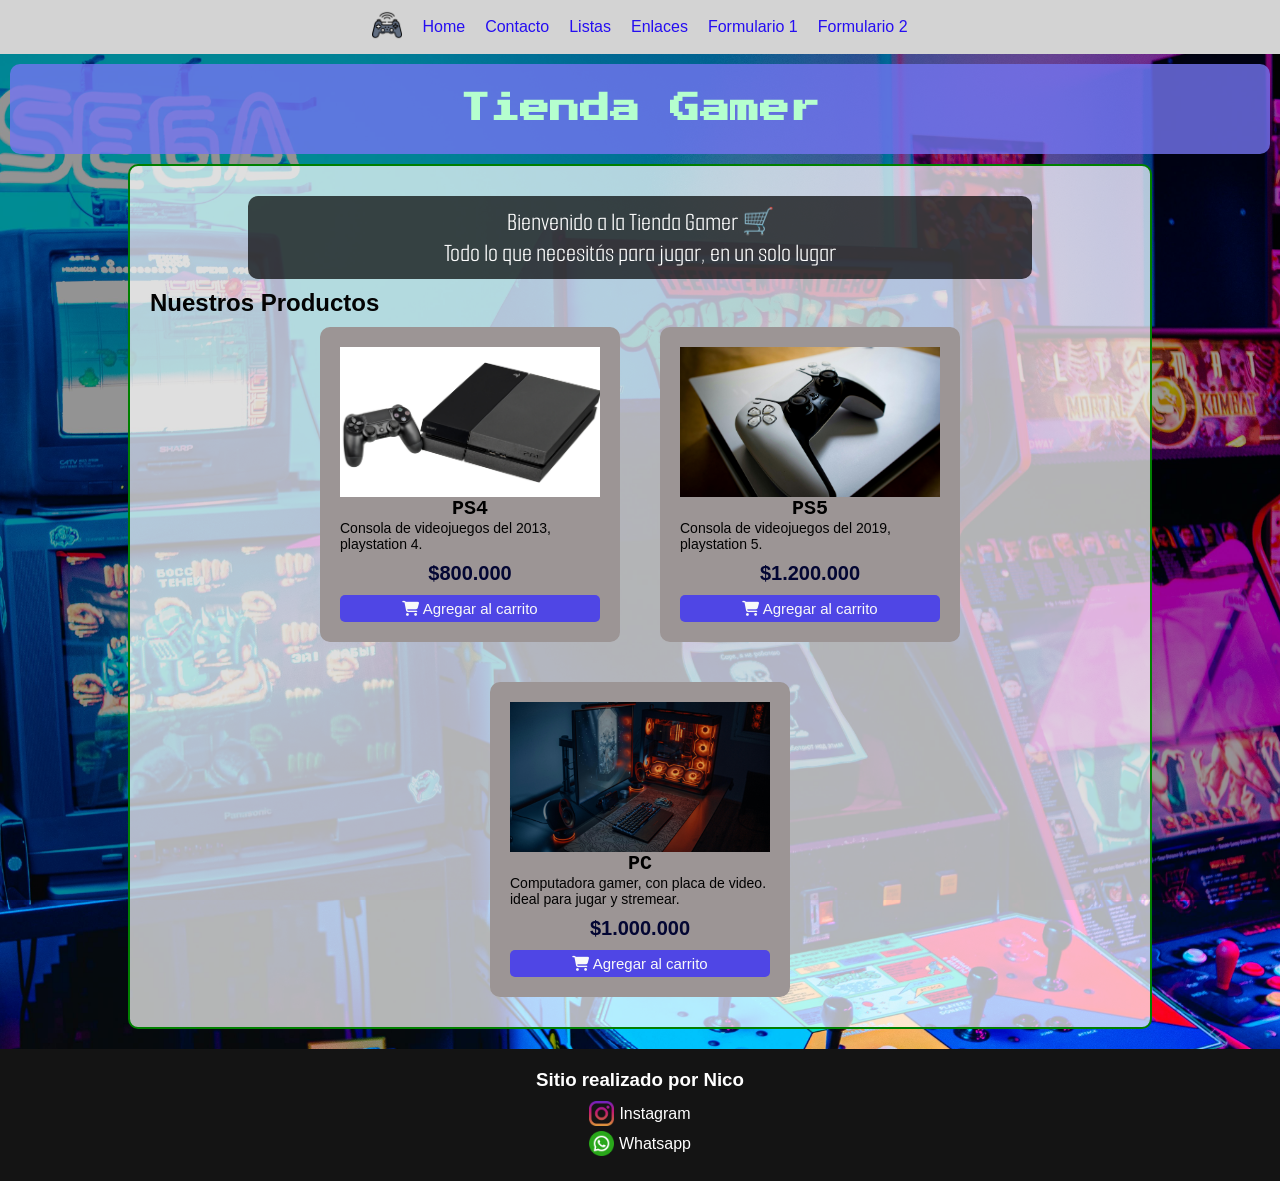
<file: index.html>
<!doctype html>
<html lang="en">
  <head>
    <meta charset="UTF-8" />
    <meta name="viewport" content="width=device-width, initial-scale=1.0" />
    <link rel="preconnect" href="https://fonts.googleapis.com" />
    <link rel="preconnect" href="https://fonts.gstatic.com" crossorigin />

    <link
      href="https://fonts.googleapis.com/css2?family=Bitcount+Grid+Double:wght@100..900&family=Smooch+Sans:wght@100..900&family=Press+Start+2P&display=swap"
      rel="stylesheet"
    />
    <link
      rel="stylesheet"
      href="https://cdnjs.cloudflare.com/ajax/libs/font-awesome/6.5.0/css/all.min.css"
    />
    <link rel="stylesheet" href="./css/styles.css" />
    <title>🕹💻🖱🎮</title>
  </head>
  <body>
    <header>
      <nav>
        <ul class="nav-list">
          <li>
            <a href="./index.html"
              ><img src="./img/logo.jpg" alt="logo de página" class="logo" />
            </a>
          </li>
          <li><a href="./index.html">Home</a></li>
          <li><a href="./pages/contacto.html">Contacto</a></li>
          <li><a href="./pages/listas.html">Listas</a></li>
          <li><a href="./pages/enlaces.html">Enlaces</a></li>
          <li><a href="./pages/formulario1.html">Formulario 1</a></li>
          <li><a href="./pages/formulario2.html">Formulario 2</a></li>
        </ul>
      </nav>
    </header>

    <main>
      <section class="seccion-1">
        <h1 id="titulo-principal">Tienda Gamer</h1>
      </section>

      <section class="seccion-2">
        <p class="parrafo">
          Bienvenido a la Tienda Gamer 🛒<br />
          Todo lo que necesitás para jugar, en un solo lugar
        </p>

        <h2>Nuestros Productos</h2>

        <div class="contenedor-tarjetas">
          <article class="card">
            <img src="./img/ps4.jpg" alt="playstation 4" class="img-producto" />
            <h3 class="titulo-producto">PS4</h3>
            <p class="descripcion-producto">
              Consola de videojuegos del 2013, playstation 4.
            </p>
            <p class="precio">$800.000</p>
            <button class="btn agregar-carrito">
              <i class="fas fa-shopping-cart"></i> Agregar al carrito
            </button>
          </article>

          <article class="card">
            <img src="./img/ps5.jpg" alt="playstation 5" class="img-producto" />
            <h3 class="titulo-producto">PS5</h3>
            <p class="descripcion-producto">
              Consola de videojuegos del 2019, playstation 5.
            </p>
            <p class="precio">$1.200.000</p>
            <button class="btn agregar-carrito">
              <i class="fas fa-shopping-cart"></i> Agregar al carrito
            </button>
          </article>

          <article class="card">
            <img src="./img/pc.jpg" alt="computadora" class="img-producto" />
            <h3 class="titulo-producto">PC</h3>
            <p class="descripcion-producto">
              Computadora gamer, con placa de video. ideal para jugar y
              stremear.
            </p>
            <p class="precio">$1.000.000</p>
            <button class="btn agregar-carrito">
              <i class="fas fa-shopping-cart"></i> Agregar al carrito
            </button>
          </article>
        </div>
      </section>
    </main>

    <footer>
      <h3 id="titulo-footer">Sitio realizado por Nico</h3>
      <nav>
        <ul class="footer-nav">
          <li>
            <a href="#">
              <img
                src="./img/instagram.jpg"
                alt="logo de instagram"
                class="footer-img"
              />
              Instagram
            </a>
          </li>
          <li>
            <a href="#">
              <img
                src="./img/whatsapp.jpg"
                alt="logo de whatsapp"
                class="footer-img"
              />
              Whatsapp</a
            >
          </li>
        </ul>
      </nav>
    </footer>
  </body>
</html>
</file>
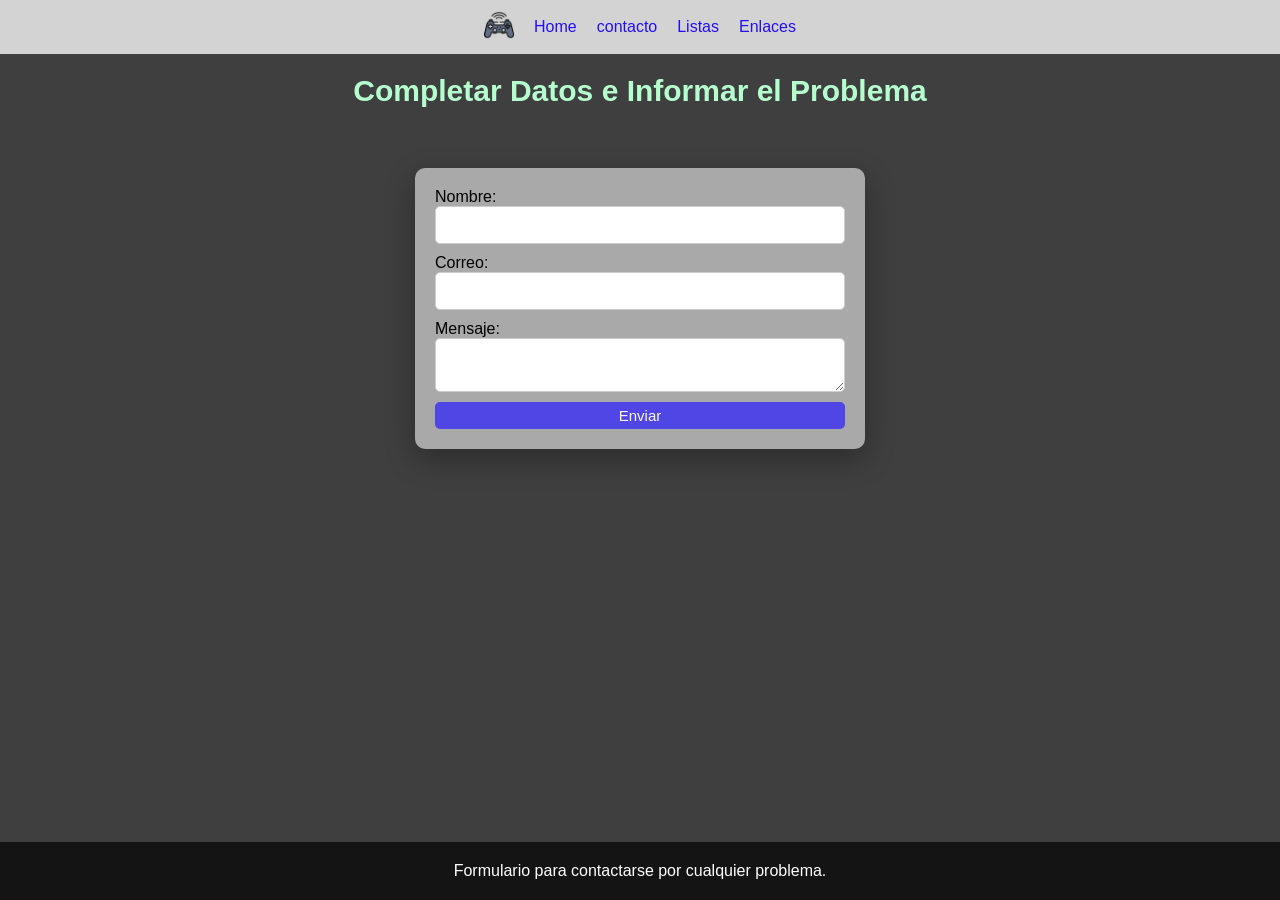
<file: pages/contacto.html>
<!doctype html>
<html lang="en">
  <head>
    <meta charset="UTF-8" />
    <meta name="viewport" content="width=device-width, initial-scale=1.0" />
    <link rel="stylesheet" href="../css/styles.css" />
    <title>Formulario de Contacto</title>
  </head>
  <body class="contacto">
    <header>
      <nav>
        <ul class="nav-list">
          <li>
            <a href="../index.html"><img src="../img/logo.jpg" alt="logo de página" class="logo" />
          </li></a>
          <li><a href="../index.html">Home</a></li>
          <li><a href="./contacto.html">contacto</a></li>
          <li><a href="./listas.html">Listas</a></li>
          <li><a href="./enlaces.html">Enlaces</a></li>
        </ul>
      </nav>
      <h1>Completar Datos e Informar el Problema</h1>
    </header>

    <main>
      <form action="https://formspree.io/f/xykbwqlb" method="post">
        <label for="nombre">Nombre:</label>
        <input class="input" type="text" id="nombre" name="nombre" />

        <label for="email">Correo:</label>
        <input class="input" type="email" id="email" name="email" />

        <label for="mensaje">Mensaje:</label>
        <textarea class="input" id="mensaje" name="mensaje"></textarea>

        <button class="btn" type="submit">Enviar</button>
      </form>
    </main>
    <footer>Formulario para contactarse por cualquier problema.</footer>
  </body>
</html>
</file>
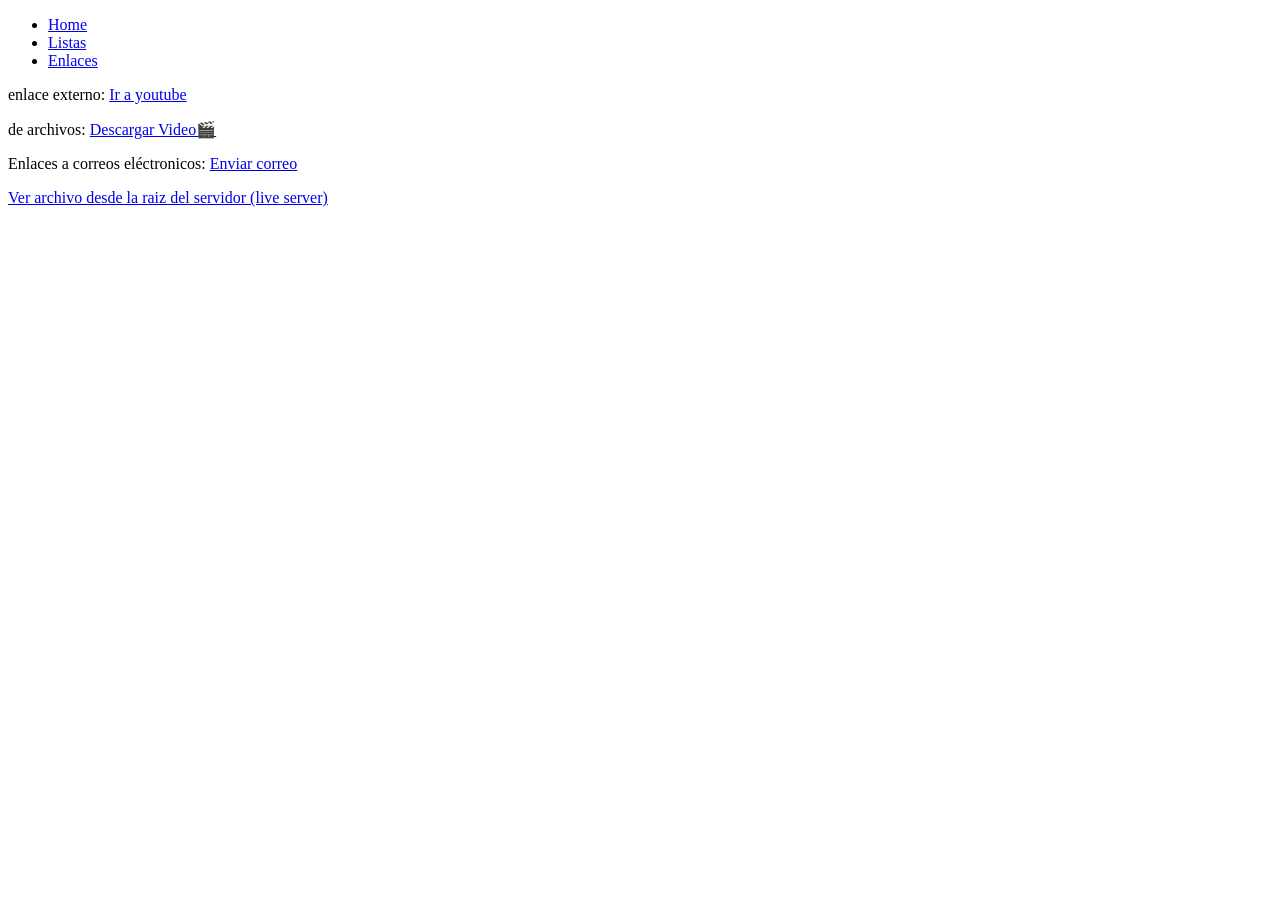
<file: pages/enlaces.html>
<!doctype html>
<html lang="en">
  <head>
    <meta charset="UTF-8" />
    <meta name="viewport" content="width=device-width, initial-scale=1.0" />
    <title>Document</title>
  </head>
  <body>
    <header>
      <ul>
        <li><a href="../index.html">Home</a></li>
        <li><a href="./listas.html">Listas</a></li>
        <li><a href="./enlaces.html">Enlaces</a></li>
      </ul>
    </header>
    <main>
      <p>
        enlace externo:
        <a href="https://www.youtube.com/" target="_blank"> Ir a youtube</a>
      </p>
      <p>
        de archivos:
        <a href="../IntroMarvel.mp4" download="video.mp4">Descargar Video🎬</a>
      </p>
      <p>
        Enlaces a correos eléctronicos:
        <a href="mailto:infoejemplo.com">Enviar correo</a>
      </p>
      <a href="/IntroMarvel.mp4" target="_blanck"
        >Ver archivo desde la raiz del servidor (live server)</a
      >
    </main>
  </body>
</html>
</file>
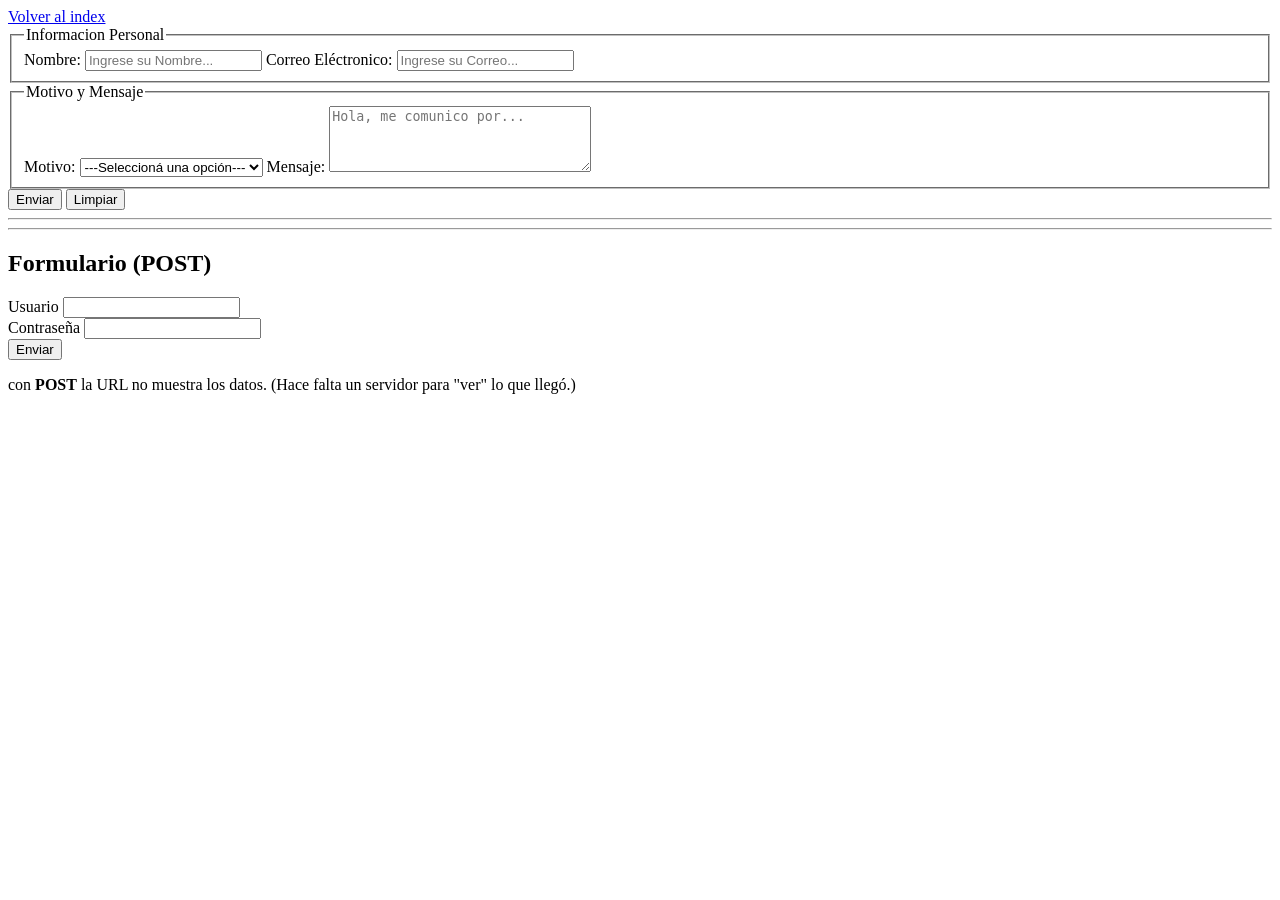
<file: pages/formulario1.html>
<!doctype html>
<html lang="en">
  <head>
    <meta charset="UTF-8" />
    <meta name="viewport" content="width=device-width, initial-scale=1.0" />
    <title>Formulario</title>
  </head>
  <body>
    <a href="../index.html">Volver al index</a>
    <main>
      <form
        action="https://formspree.io/f/xykbwqlb"
        method="get"
        target="_blank"
      >
        <fieldset>
          <legend>Informacion Personal</legend>

          <label for="nombre">Nombre:</label>
          <input
            type="text"
            id="nombre"
            name="nombre"
            placeholder="Ingrese su Nombre..."
            required
          />

          <label for="email">Correo Eléctronico:</label>
          <input
            type="email"
            id="email"
            name="email"
            placeholder="Ingrese su Correo..."
            required
          />
        </fieldset>
        <fieldset>
          <legend>Motivo y Mensaje</legend>

          <label for="motivo">Motivo:</label>
          <select id="motivo" name="motivo">
            <option value="">---Seleccioná una opción---</option>
            <option value="consulta">Consulta</option>
            <option value="soporte">Soporte</option>
            <option value="otros">Otros</option>
          </select>

          <label for="mensaje">Mensaje:</label>
          <textarea
            id="mensaje"
            name="mensaje"
            rows="4"
            cols="30"
            placeholder="Hola, me comunico por..."
          ></textarea>
        </fieldset>
        <section>
          <button type="submit">Enviar</button>
          <button type="reset">Limpiar</button>
        </section>
      </form>
      <hr />
      <hr />
      <h2>Formulario (POST)</h2>
      <form action="" method="post" autocomplete="off" novalidate>
        <div>
          <label for="user">Usuario</label>
          <input id="user" name="user" required />
        </div>
        <div>
          <label for="pass">Contraseña</label>
          <input id="pass" name="pass" type="password" required minlength="6" />
        </div>
        <button type="submit">Enviar</button>
      </form>
      <p>
        con <strong>POST</strong> la URL no muestra los datos. (Hace falta un
        servidor para "ver" lo que llegó.)
      </p>
    </main>
  </body>
</html>
</file>
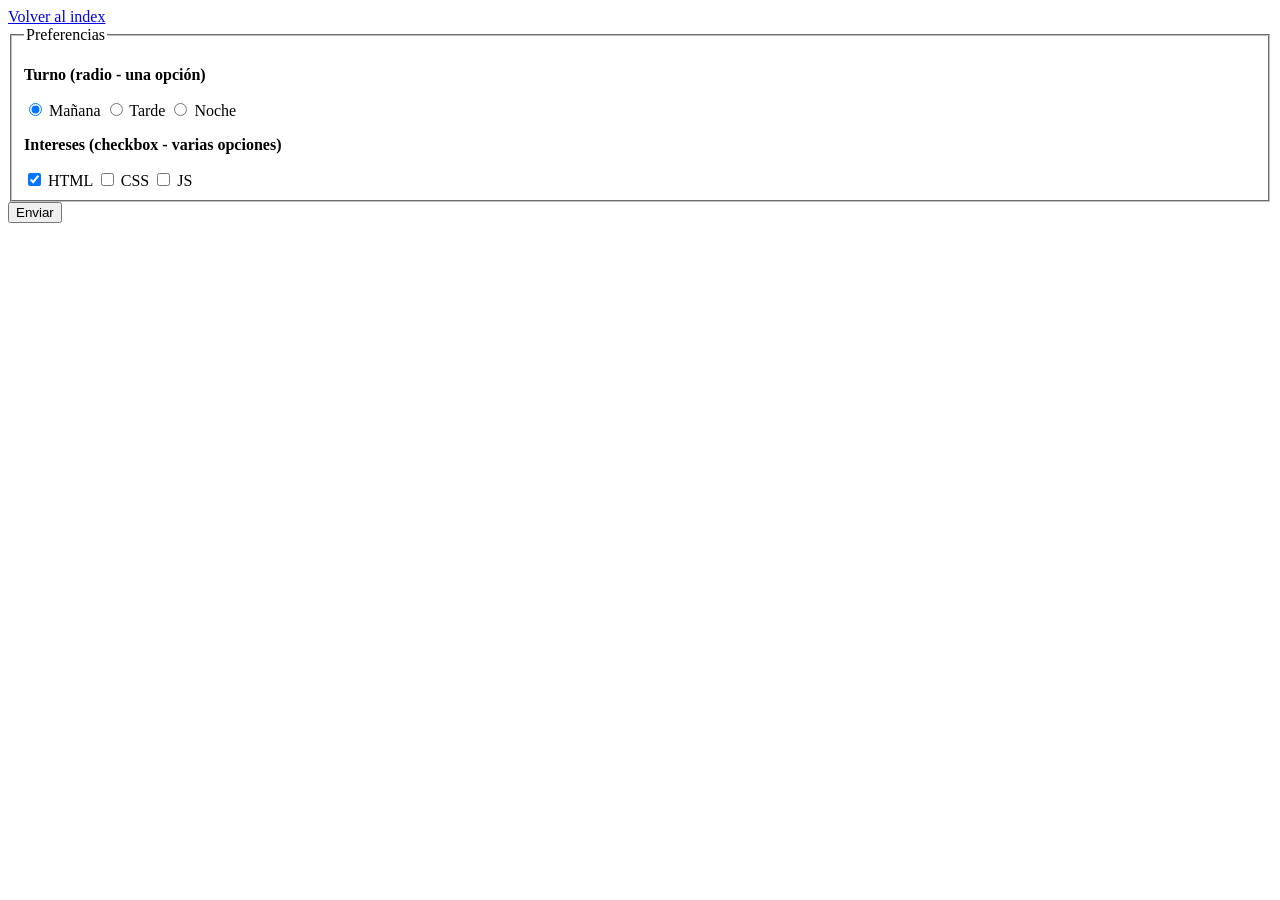
<file: pages/formulario2.html>
<!doctype html>
<html lang="en">
  <head>
    <meta charset="UTF-8" />
    <meta name="viewport" content="width=device-width, initial-scale=1.0" />
    <title>Document</title>
  </head>
  <body>
    <a href="../index.html">Volver al index</a>
    <form action="https://formspree.io/f/xykbwqlb" method="get">
      <fieldset>
        <legend>Preferencias</legend>
        <p><strong>Turno (radio - una opción)</strong></p>
        <label>
          <input type="radio" name="turno" value="manana" checked />
          Mañana
        </label>
        <label> <input type="radio" name="turno" value="tarde" /> 
            Tarde 
        </label>
        <input id="turno-noche" type="radio" name="turno" value="noche" />
        <label for="turno-noche"> 
            Noche
        

        <p><strong>Intereses (checkbox - varias opciones)</strong></p>
        <label>
          <input type="checkbox" name="intereses" value="html" checked /> HTML
        </label>
        <label>
          <input type="checkbox" name="intereses" value="css" /> CSS
        </label>
        <label>
          <input type="checkbox" name="intereses" value="js" /> JS
        </label>
      </fieldset>
      <button type="submit">Enviar</button>
    </form>
  </body>
</html>
</file>
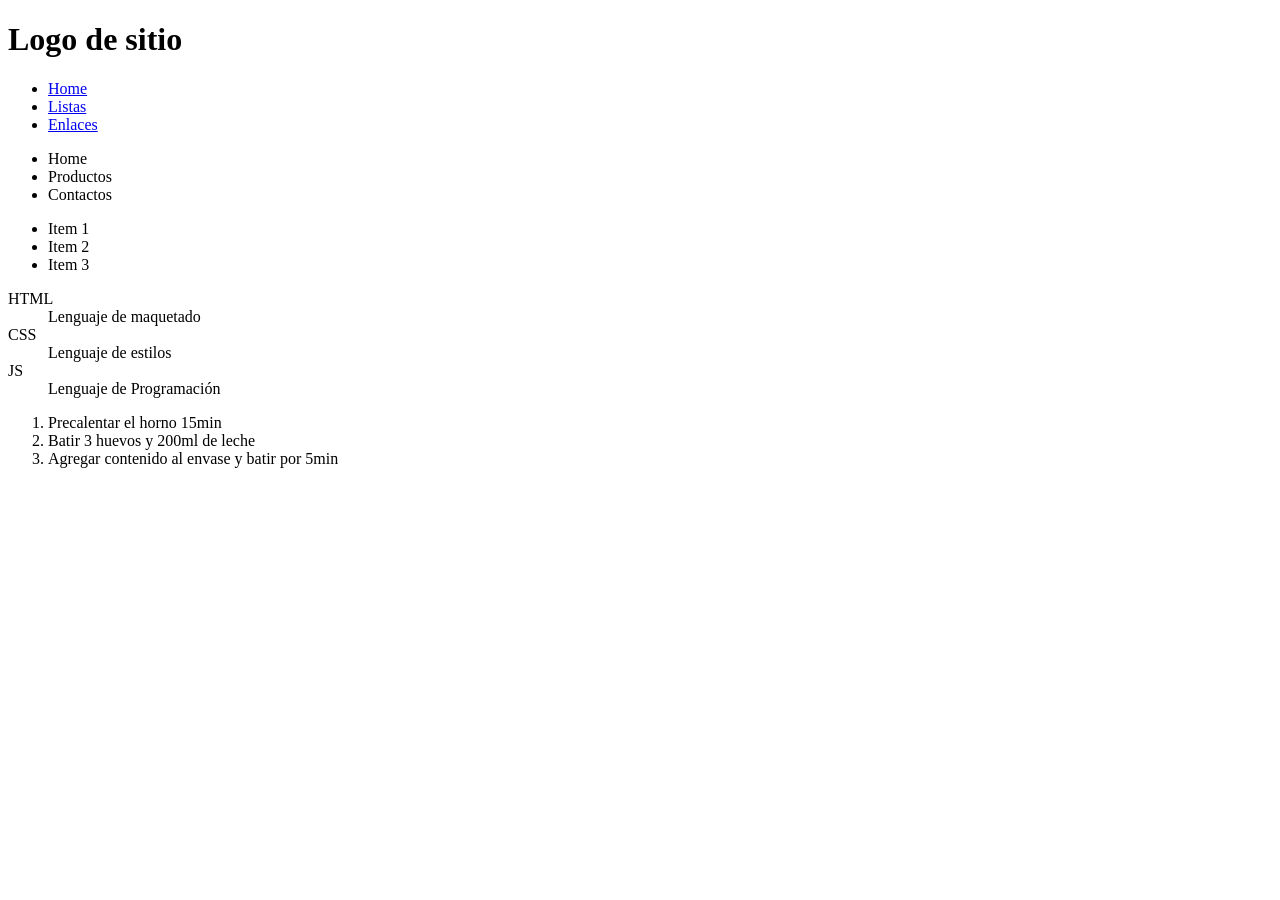
<file: pages/listas.html>
<!doctype html>
<html lang="en">
  <head>
    <meta charset="UTF-8" />
    <meta name="viewport" content="width=device-width, initial-scale=1.0" />
    <title>Document</title>
  </head>
  <body>
    <header>
      <h1>Logo de sitio</h1>
      <ul>
        <li><a href="../index.html">Home</a></li>
        <li><a href="./listas.html">Listas</a></li>
        <li><a href="./enlaces.html">Enlaces</a></li>
      </ul>
      <nav>
        <ul>
          <li>Home</li>
          <li>Productos</li>
          <li>Contactos</li>
        </ul>
      </nav>
    </header>
    <main>
      <ul>
        <li>Item 1</li>
        <li>Item 2</li>
        <li>Item 3</li>
      </ul>
      <section>
        <dl>
          <!--definicion term-->
          <dt>HTML</dt>
          <!--definicion description-->
          <dd>Lenguaje de maquetado</dd>
          <dt>CSS</dt>
          <dd>Lenguaje de estilos</dd>
          <dt>JS</dt>
          <dd>Lenguaje de Programación</dd>
        </dl>
      </section>
      <section>
        <ol>
          <li>Precalentar el horno 15min</li>
          <li>Batir 3 huevos y 200ml de leche</li>
          <li>Agregar contenido al envase y batir por 5min</li>
        </ol>
      </section>
    </main>
  </body>
</html>
</file>
<file: css/styles.css>
* {
  margin: 0;
  padding: 0;
  box-sizing: border-box;
}
html {
  font-size: 62.5%;
}

body {
  display: flex;
  flex-direction: column;
  min-height: 100vh;

  font-family: "Franklin Gothic Medium", "Arial Narrow", Arial, sans-serif;
  font-size: 1.6rem;
  background-color: cadetblue;
  background-image: url("../img/fondo.jpg");
  background-size: cover;
  background-position: center;
  background-repeat: no-repeat;
}

body::before {
  content: "";
  position: fixed;
  top: 0;
  left: 0;
  width: 100%;
  height: 100%;

  background: rgba(0, 0, 0, 0.4); /* oscurece el fondo */

  z-index: -1;
}

main {
  flex: 1;
  display: flex;
  flex-direction: column;
}

h1 {
  margin-top: 2rem;
  font-family: "Press Start 2P", sans-serif;
  font-size: 3rem;
  color: #f3b692;
  color: #b5ffce;
  text-align: center;
  overflow-wrap: break-word;
  margin-bottom: 2rem;
}

.parrafo {
  font-size: 2.6rem;
  width: 80%;
  overflow-wrap: break-word;
  margin: 1rem auto;
  text-align: center;

  color: white;
  background-color: rgba(0, 0, 0, 0.7);
  padding: 1rem;
  border-radius: 1rem;
}

main p {
  font-family: "Smooch Sans", sans-serif;
}

.card {
  margin: 1rem;
  background-color: #9c9595;
  color: black;
  width: 30rem;
  flex: 0 0 30rem;
  padding: 2rem;
  display: flex;
  flex-direction: column;
  align-items: center;
  border-radius: 1rem;
  overflow: hidden;
}

.contenedor-tarjetas {
  display: flex;
  gap: 2rem;
  flex-wrap: wrap;
  justify-content: center;
}

.img-producto {
  width: 100%;
  height: 15rem;
  object-fit: cover;
}

.titulo-producto {
  font-family: "Courier New", Courier, monospace;
  font-size: 2rem;
}

.descripcion-producto {
  font-family: Arial, sans-serif;
  font-size: 1.4rem;
  color: #020202;
}

.precio {
  font-family: "Segoe UI", sans-serif;
  font-size: 2rem; /* más grande */
  font-weight: bold; /* en negrita */
  color: #030633; /* verde tipo precio */
  margin-top: 1rem;
}

.agregar-carrito {
  margin-top: 1rem;
  width: 100%;
  background-color: #16a34a;
}

.agregar-carrito:hover {
  background-color: #15803d;
}

.botones {
  display: flex;
  justify-content: center;
  gap: 1rem;
  margin-top: 2rem;
}

.btn {
  padding: 0.5rem 1rem;
  font-size: 1.5rem;
  border: none;
  border-radius: 0.5rem;
  cursor: pointer;
  color: #f9f9f9;
  background-color: #4f46e5;
}
.btn:hover {
  filter: brightness(0.9);
}

.primary {
  background-color: #4f46e5;
}
.secondary {
  background-color: #720864;
}
.danger {
  background-color: #ef4444;
}

/* -------------------------------------------------------------------------- */
/*                              Pagina principal                              */
/* -------------------------------------------------------------------------- */
/* separamos con comentarios los estilos generales y de cada pagina */

.seccion-1 {
  background-color: rgba(115, 117, 240, 0.8);
  padding: 1rem;
  border-radius: 1rem;
  margin: 1rem;
}

/* Herencia de color a los hijos de la seccion */
.seccion-2 {
  background-color: rgba(255, 255, 255, 0.7);
  border: green solid 2px;

  width: 80%;
  margin: 0 auto;
  color: rgb(3, 3, 3);
  margin-bottom: 2rem;

  padding: 2rem;
  border-radius: 1rem;
}
/* ---------------- NAVBAR ---------------- */

.nav-list {
  list-style: none;
  background-color: lightgray;

  padding: 10px;
  display: flex;
  justify-content: center;
  align-items: center;
  gap: 2rem;
  flex-wrap: wrap;
}

.nav-list a {
  text-decoration: none;
  color: rgb(37, 14, 241);
}

.nav-list a:hover {
  color: rgb(7, 7, 7);
}

.logo {
  width: 3rem;
  height: 3rem;
  object-fit: contain;
}

footer {
  color: white;
  padding: 20px;
  text-align: center;
  background-color: rgb(20, 20, 20);
}

.footer-nav {
  list-style: none;
  margin-top: 10px;
}

.footer-nav li {
  margin: 5px 0;
}

.footer-nav a {
  text-decoration: none;
  color: white;
}

.footer-nav a:hover {
  color: #4f46e5;
}

.footer-nav li a {
  display: flex;
  align-items: center;
  gap: 0.5rem;
  justify-content: center;
}

.footer-img {
  width: 2.5rem;
  height: 2.5rem;
  object-fit: contain;
}

/* ========================================================================== */
/* 📩 PÁGINA CONTACTO */
/* ========================================================================== */

/* 🔹 (recomendado si usás class="contacto" en body) */
.contacto {
  background-image: none;
  background-color: dimgray;
}
.contacto main {
  display: flex;
  flex-direction: column;
  align-items: center;

  padding: 2rem;
}

/* 🔹 Formulario */
form {
  width: 90%;
  max-width: 450px;

  margin: 2rem auto;
  display: flex;
  flex-direction: column;

  background-color: #a9a9a9; /* gris más claro */
  padding: 2rem;
  border-radius: 1rem;

  box-shadow: 0 10px 30px rgba(0, 0, 0, 0.3);
}

/* 🔹 Inputs */
.input {
  width: 100%;
  padding: 1rem;
  margin-bottom: 1rem;
  border-radius: 0.5rem;
  border: 1px solid #ccc;
  font-size: 1.4rem;
}

@media (max-width: 600px) {
  .parrafo {
    font-size: 2rem;
    width: 95%;
  }

  h1 {
    font-size: 2.2rem;
  }

  .seccion-2 {
    width: 95%;
    padding: 1.5rem;
  }

  .nav-list {
    flex-direction: column;
    gap: 1rem;
  }
}
</file>
